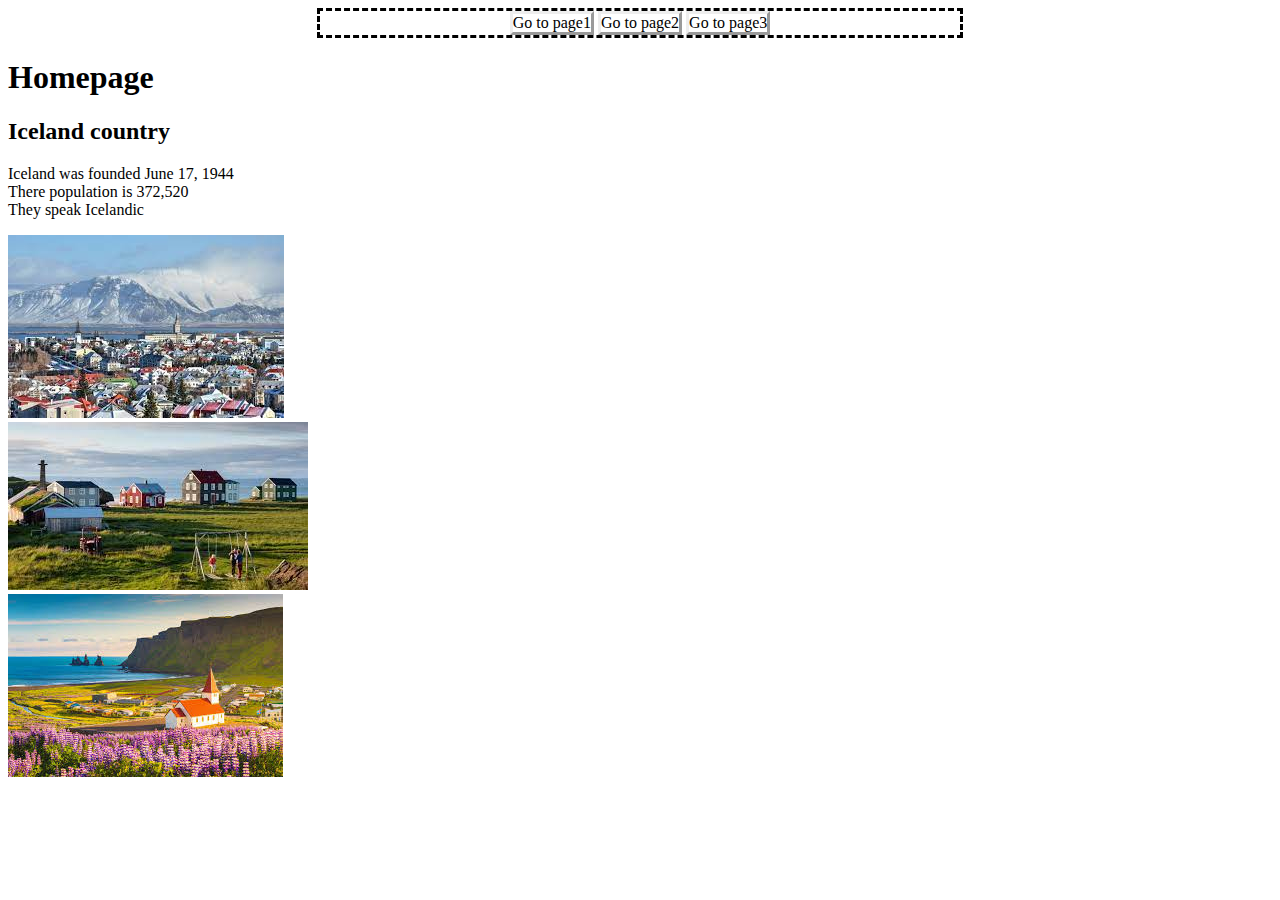
<file: index.html>
<!DOCTYPE html>

<html>

    <head>
        <link rel="stylesheet" href="styles.css">
    </head>

    <body>
        
        <ul class="nav">
            <li><a href="page1.html">Go to page1</a></li>
            <li><a href="page2.html">Go to page2</a></li>
            <li><a href="page3.html">Go to page3</a></li>
            </ul>

            <h1>Homepage</h1>
        

        <h2>
            Iceland country
        </h2>

        <p>
            Iceland was founded June 17, 1944 <br>
            There population is 372,520 <br>
            They speak Icelandic
        </p>

        <img src="Images/iceland 1.jfif" alt=""> <br>

        <img src="Images/iceland 2.jfif" alt=""> <br>

        <img src="Images/iceland 3.jfif" alt=""> <br>
        
       </body>




</html>
</file>
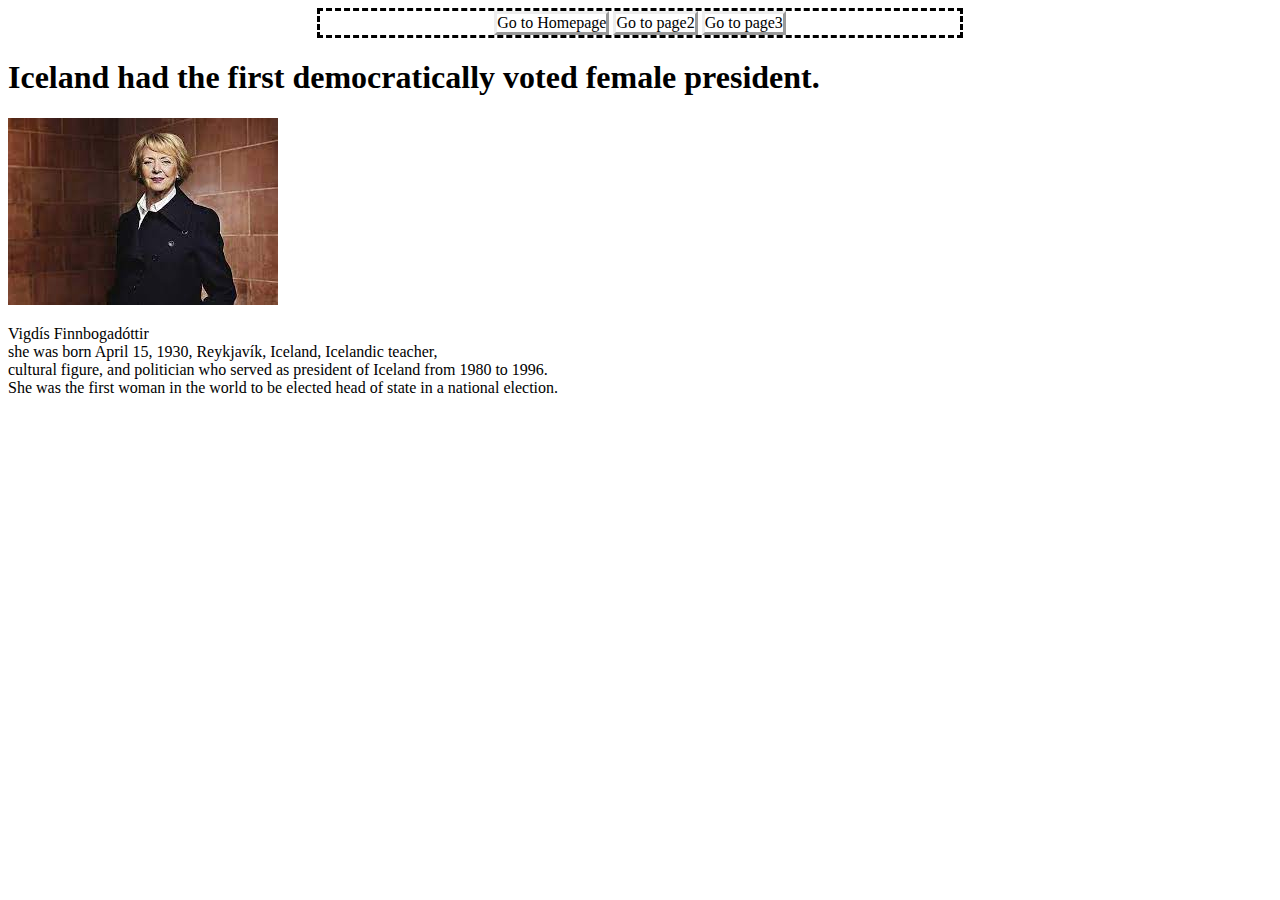
<file: page1.html>
<!DOCTYPE html>

<html>

    <head>
        <link rel="stylesheet" href="styles.css">
    </head>

    <body>

        <ul class="nav">
            <li><a href="index.html">Go to Homepage</a></li>
            <li><a href="page2.html">Go to page2</a></li>
            <li><a href="page3.html">Go to page3</a></li>
            </ul>

            <h1>
                Iceland had the first democratically voted female president.
            </h1>

            <img src="Images/iceland president.jfif" alt="">

            <p>
                Vigdís Finnbogadóttir <br>
                she was born April 15, 1930, Reykjavík, Iceland, Icelandic teacher, <br>
                cultural figure, and politician who served as president of Iceland from 1980 to 1996. <br>
                She was the first woman in the world to be elected head of state in a national election.
            </p>

    </body>



</html>
</file>
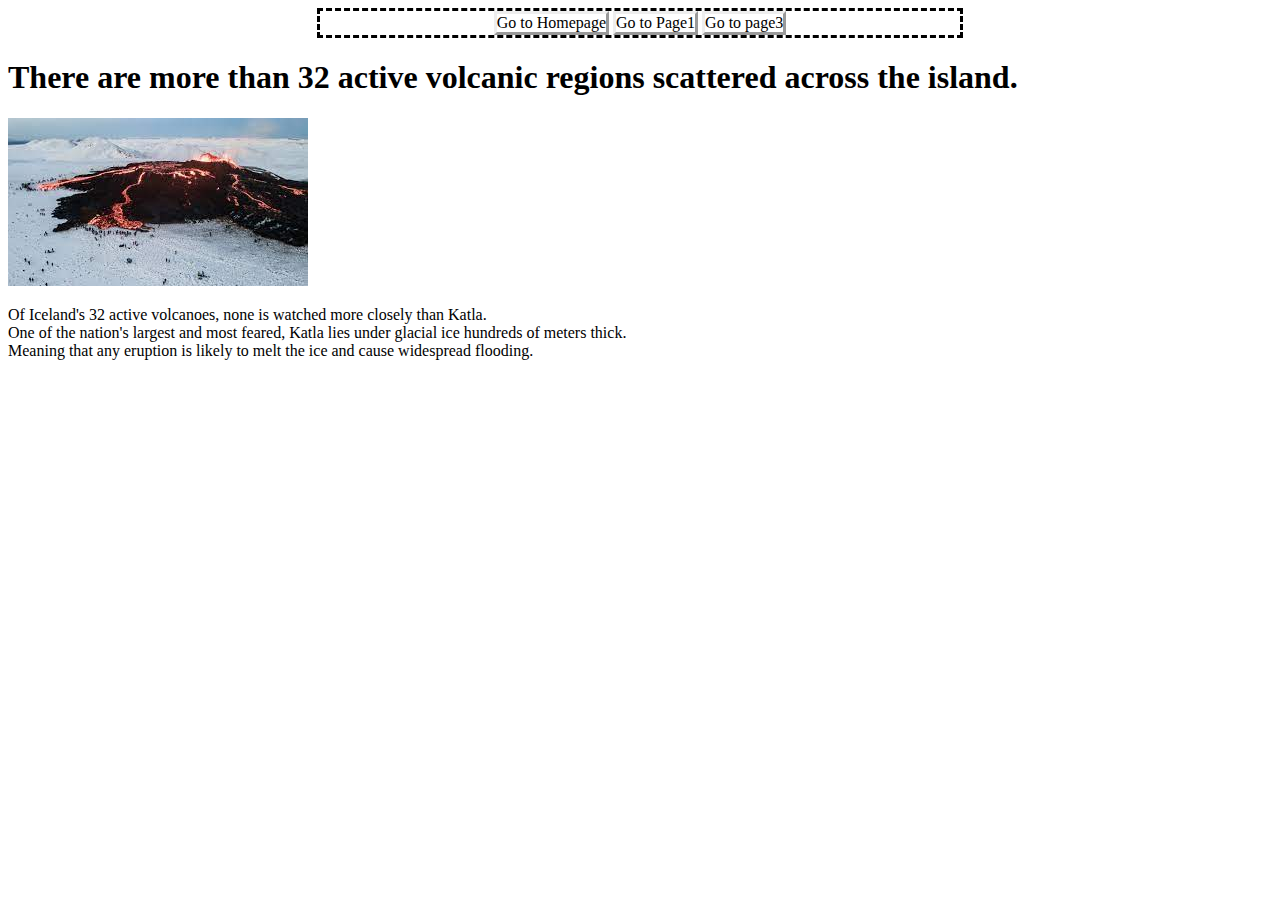
<file: page2.html>
<!DOCTYPE html>

<html>

    <head>
        <link rel="stylesheet" href="styles.css">
    </head>

    <body>
    

        <ul class="nav">
            <li><a href="index.html">Go to Homepage</a></li>
            <li><a href="page1.html">Go to Page1</a></li>
            <li><a href="page3.html">Go to page3</a></li>
            </ul>

            <h1>
                There are more than 32 active volcanic regions scattered across the island.
            </h1>

            <img src="Images/iceland volcano.jfif" alt="">

            <p>
                Of Iceland's 32 active volcanoes, none is watched more closely than Katla. <br>
                One of the nation's largest and most feared, Katla lies under glacial ice hundreds of meters thick. <br>
                Meaning that any eruption is likely to melt the ice and cause widespread flooding.
            </p>



    </body>

</html>
</file>
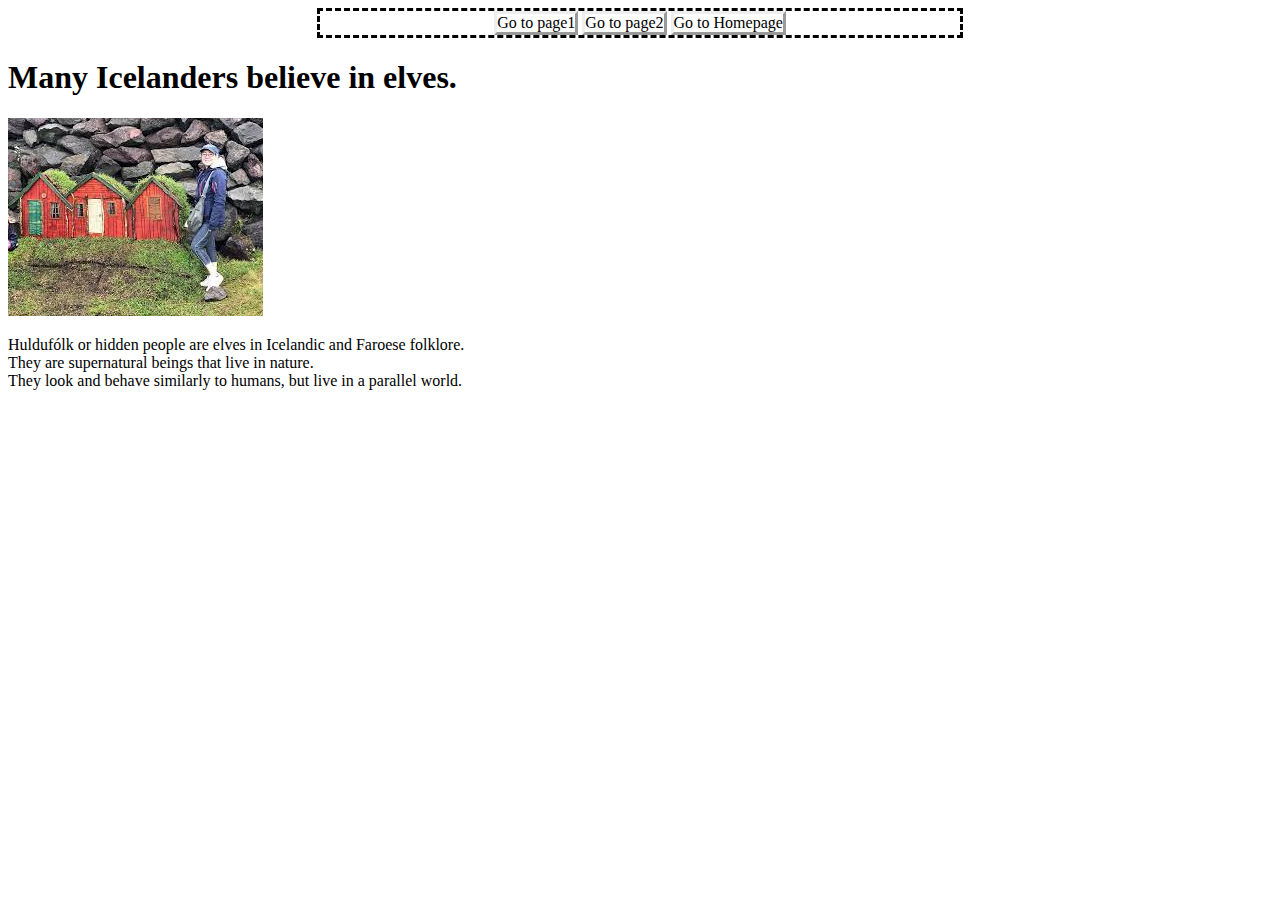
<file: page3.html>
<!DOCTYPE html>

<html>

    <head>
        <link rel="stylesheet" href="styles.css">
    </head>

    <body>
        
       
        <ul class="nav">
            <li><a href="page1.html">Go to page1</a></li>
            <li><a href="page2.html">Go to page2</a></li>
            <li><a href="index.html">Go to Homepage</a></li>
            </ul>
    
            <h1>
                Many Icelanders believe in elves.
            </h1>
            
            <img src="Images/iceland elves.jfif" alt="">
            
            <p>
                Huldufólk or hidden people are elves in Icelandic and Faroese folklore. <br>
                They are supernatural beings that live in nature. <br>
                They look and behave similarly to humans, but live in a parallel world.
            </p>
    
        </body>


</html>
</file>
<file: styles.css>
.nav {
    list-style: none;
padding-left: 0;

border-style: dashed;

width: 50vw;
margin: auto;

text-align: center;
}

.nav>li {
    border: outset;
    display: inline-block;
}

.nav>li>a{
    text-decoration: none;
    color: black;
}

.nav>li>a:hover {
    background-color: blanchedalmond;
}
</file>
